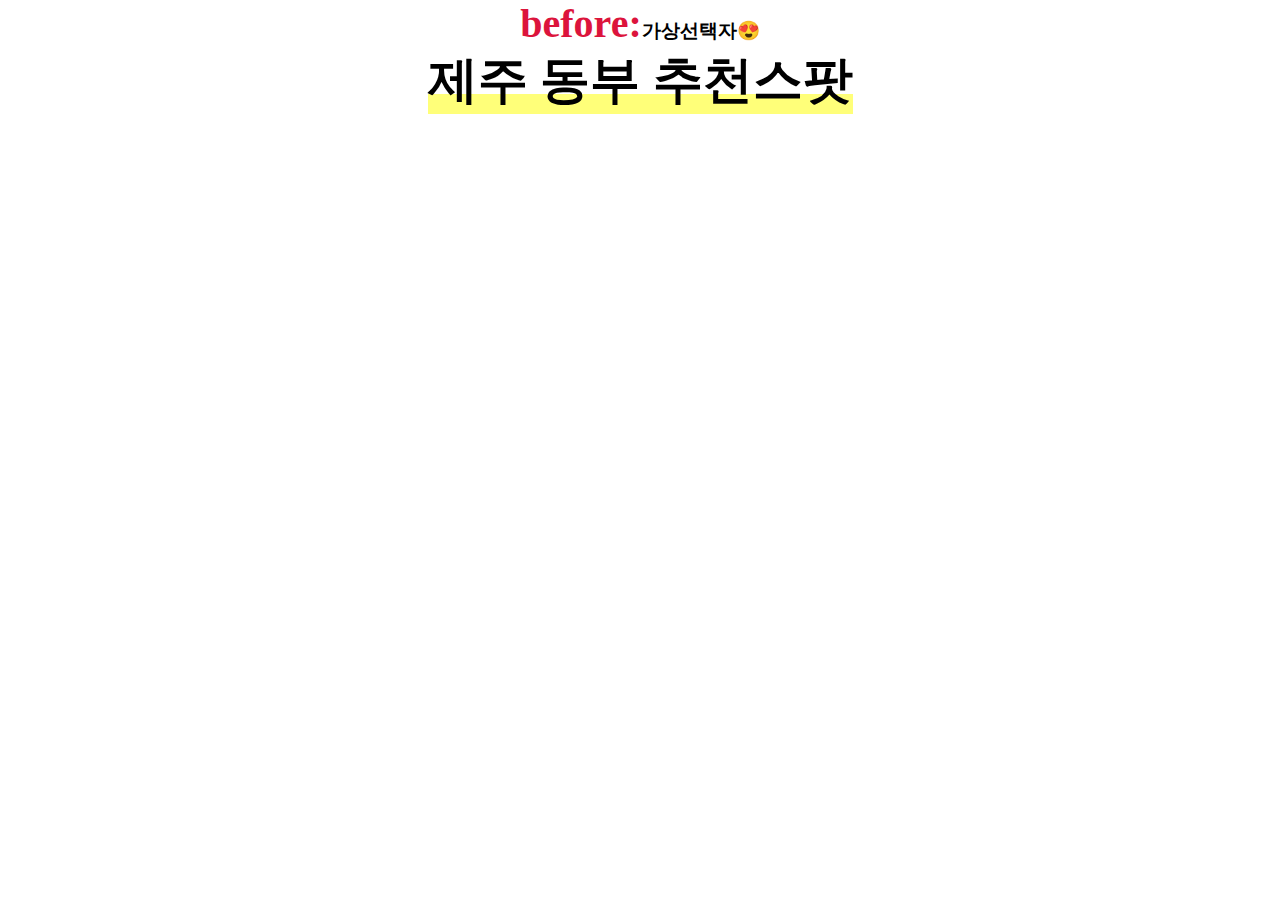
<file: sub/publishing/sub/beforeafter.html>
<!DOCTYPE html>
<html lang="ko">

<head>
    <meta charset="UTF-8">
    <meta http-equiv="X-UA-Compatible" content="IE=edge">
    <meta name="viewport" content="width=device-width, initial-scale=1.0">
    <title>가상선택자</title>
    <style>
        * {
            margin: 0;
            padding: 0;
        }

        /* 가상선택자 : before, after
        스타일에서 선택자 추가
        글자, 특수기호, 이미지, 도형, 아이콘등 추가 가능 */
        /* 가상선택자는 inline요소
        content는 필수적으로 적용 */
        h3::before {
            content: 'before:';
            color: crimson;
            font-size: 40px;
        }

        /* 윈도우 + . */
        /* 자음 + 한자키 */
        h3::after {
            content: '😍';
        }

        body {
            text-align: center;
        }

        h4 {
            text-align: center;
            font-size: 50px;
            position: relative;
            display: inline-block;
        }

        h4::before {
            content: '';
            width: 100%;
            height: 20px;
            background-color: rgba(255, 255, 0, 0.526);
            /* display: block; */
            position: absolute;
            bottom: 0;
            left: 0;
            z-index: -1;
        }
    </style>
</head>

<body>
    <h3>가상선택자</h3>
    <h4>제주 동부 추천스팟</h4>
</body>

</html>
</file>
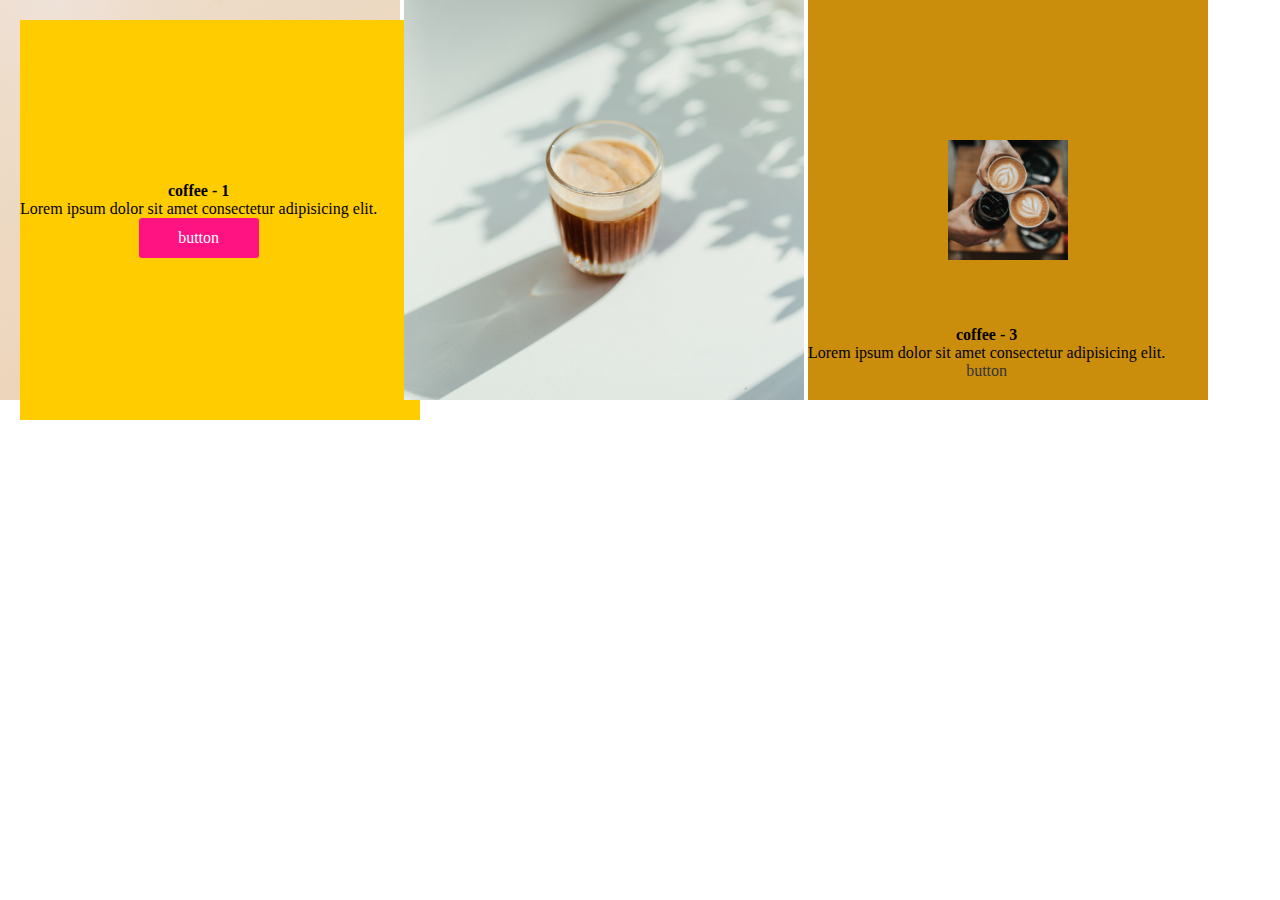
<file: sub/publishing/sub/hover.html>
<!DOCTYPE html>
<html lang="ko">

<head>
    <meta charset="UTF-8">
    <meta http-equiv="X-UA-Compatible" content="IE=edge">
    <meta name="viewport" content="width=device-width, initial-scale=1.0">
    <title>호버효과 hover effect</title>
    <style>
        * {
            margin: 0;
            padding: 0;
        }

        li {
            list-style: none;
        }

        a {
            text-decoration: none;
            color: #333;
        }

        section {
            width: 400px;
            height: 400px;
            display: inline-block;
        }

        .items01 {
            position: relative;
        }

        .items01 figure {
            width: 100%;
            height: 100%;
        }

        .items01 figure img {
            width: 100%;
            height: 100%;
            object-fit: cover;
        }

        .items01 .info {
            transition: 0.5s;
            /* 시간설정 */
            opacity: 0;
            /* 투명도 0% */

            width: 100%;
            height: 100%;
            background-color: #ffcc00;
            position: absolute;
            right: 0;
            top: 0;
            text-align: center;
        }

        .items01 .info div {
            position: absolute;
            top: 50%;
            left: 0;
            transform: translateY(-50%);
        }

        .items01 .info div a {
            width: 120px;
            height: 40px;
            background-color: rgb(255, 18, 129);
            display: block;
            text-align: center;
            line-height: 40px;
            color: #fff;
            border-radius: 3px;
            margin: 0 auto;
            /* 가로 : 120px
            세로 : 40px
            배경컬러, 글자컬러
            글자 수직, 수평가운데정렬
            모서리곡선: 3px
            가운데 배치
             */
        }

        .items01:hover .info {
            /* transform: translate(20px, 20px); */
            right: -20px;
            top: 20px;

            opacity: 1;
            /* 투명도 100% */
        }

        .items02 {
            position: relative;
        }

        .items02 figure {
            width: 100%;
            height: 100%;
            position: relative;
            z-index: 2;
            transition: 0.5s;
        }

        .items02 figure img {
            width: 100%;
            height: 100%;
            object-fit: cover;
        }

        .items02 .info {
            background-color: #ff1f80;
            width: 100%;
            height: 100%;
            position: absolute;
            top: 0;
            left: 0;
            text-align: center;
            color: #fff;
        }

        .items02 .info div {
            position: absolute;
            left: 0;
            bottom: 20px;
        }

        .items02 .info a {
            width: 120px;
            height: 40px;
            background-color: #ffcc00;
            display: block;
            line-height: 40px;
            border-radius: 5px;
            margin: 0 auto;
        }

        .items02:hover figure {
            /* bottom: 150px; */
            /* top: -150px; */
            transform: translateY(-150px);

            /* figure한테 transition추가해주기 */
        }

        .items03 {
            position: relative;
            overflow: hidden;
        }

        .items03 .info {
            width: 100%;
            height: 100%;
            position: absolute;
            top: 0;
            left: 0;
            background-color: #cb8e0c;
            text-align: center;
        }

        .items03 .info div {
            position: absolute;
            left: 0;
            bottom: 20px;
        }

        .items03 figure {
            width: 100%;
            height: 100%;
            position: relative;
            z-index: 2;
        }

        .items03 figure img {
            width: 100%;
            height: 100%;
            object-fit: cover;
            transform: scale(0.3);
            transition: 2s;
        }

        .items03:hover figure img {
            transform: scale(02);
        }
    </style>
</head>

<body>
    <section class="items01">
        <figure>
            <img src="images/coffee02.jpg" alt="커피" />
        </figure>
        <div class="info">
            <div>
                <h4>coffee - 1</h4>
                <p>Lorem ipsum dolor sit amet consectetur adipisicing elit. </p>
                <a href="#">button</a>
            </div>
        </div><!-- .info end -->
    </section><!-- .items01 end -->

    <section class="items02">
        <figure>
            <img src="images/coffee03.jpg" alt="커피" />
        </figure>
        <div class="info">
            <div>
                <h4>coffee - 2</h4>
                <p>Lorem ipsum dolor sit amet consectetur adipisicing elit. </p>
                <a href="#">button</a>
            </div>
        </div><!-- .info end -->
    </section><!-- .items01 end -->

    <section class="items03">
        <figure>
            <img src="images/coffee04.jpg" alt="커피" />
        </figure>
        <div class="info">
            <div>
                <h4>coffee - 3</h4>
                <p>Lorem ipsum dolor sit amet consectetur adipisicing elit. </p>
                <a href="#">button</a>
            </div>
        </div><!-- .info end -->
    </section><!-- .items01 end -->
</body>

</html>
</file>
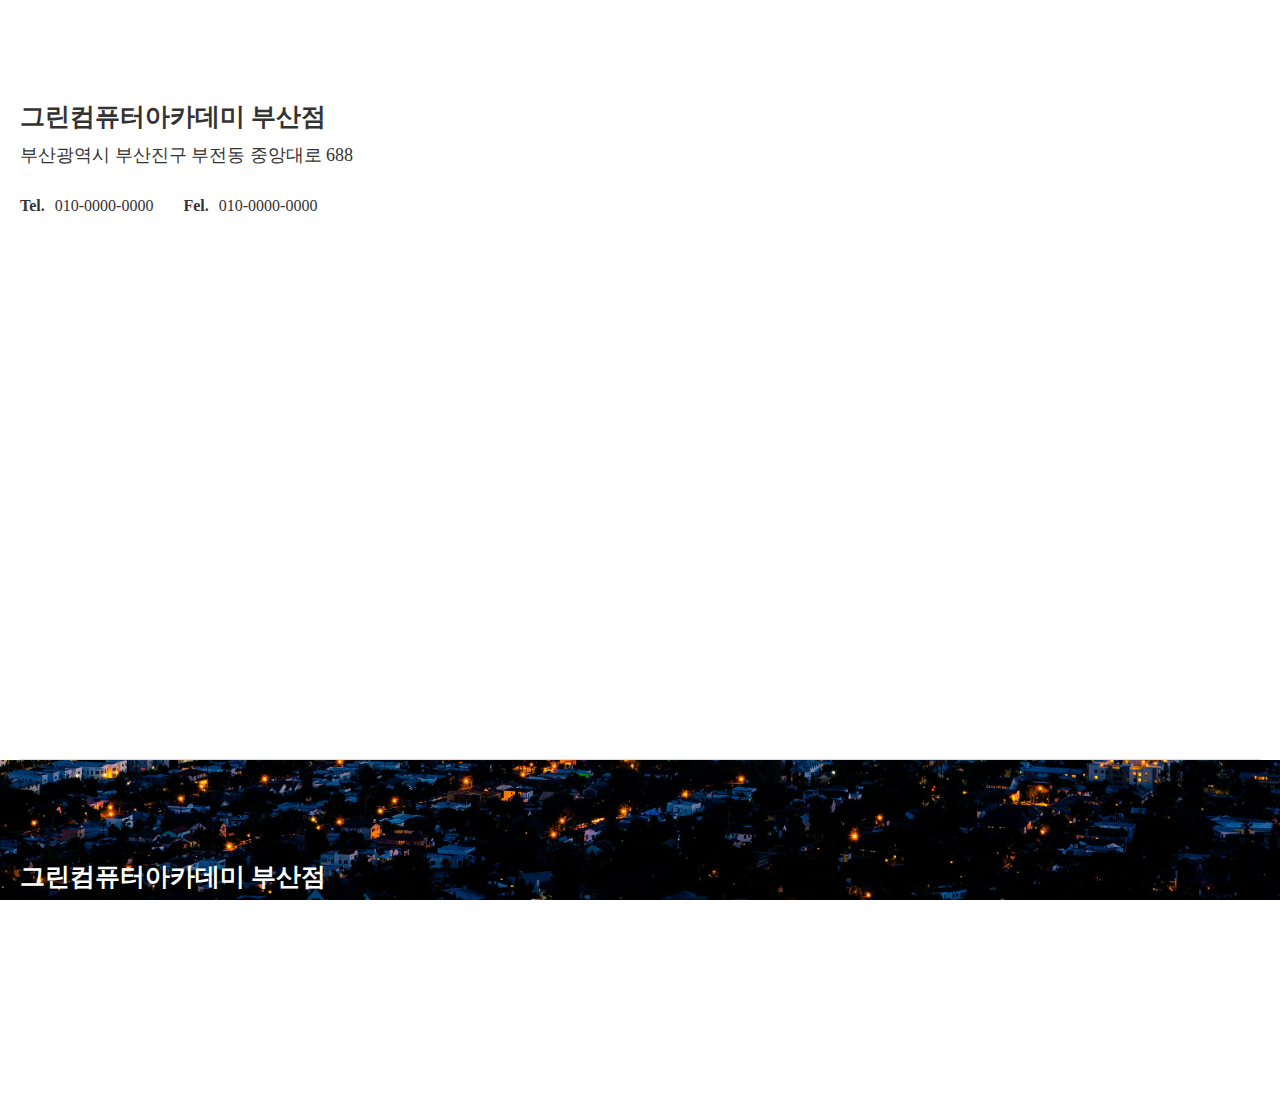
<file: sub/publishing/sub/map.html>
<!DOCTYPE html>
<html lang="ko">
<head>
    <meta charset="UTF-8">
    <meta http-equiv="X-UA-Compatible" content="IE=edge">
    <meta name="viewport" content="width=device-width, initial-scale=1.0">
    <title>구글, 다음(카카오) 지도</title>
    <style>
        * {margin: 0; padding: 0;}
        li {list-style: none;}
        a {text-decoration: none; color: #333;}
        body {color: #333;}
        .google_map {
            max-width: 1280px;
            width: calc(100% - 40px);
            margin: 0 auto;
            border-bottom: 1px solid #ddd;
            padding:  100px 0;
        }
        .google_map div h4 {
            font-size: 25px;
        }
        .google_map div p {
            margin-top: 10px;
            font-size: 18px;
        }
        .google_map div dl {
            display: flex;
            margin: 30px 0 40px;
        }
        .google_map div dl dt {
            font-weight: bold;
            margin-right: 10px;
        }
        .google_map div dl dd {
            margin-right: 30px;
        }
        .google_map iframe {
            width: 100%;
        }

        .kakao_map {
            padding: 100px 0;
            background: url('images/city05.jpg') center center / cover no-repeat;
            background-attachment: fixed;
        }
        .kakao_map > div {
            max-width: 1280px;
            width: calc(100% - 40px) !important;
            margin: 0 auto;
            color: #fff;
        } 
        .kakao_map > div a {color: #fff;}
        .kakao_map div h4 {
            font-size: 25px;
            color: #fff;
        }
        .kakao_map div p {
            margin-top: 10px;
            font-size: 18px;
        }
        .kakao_map div dl {
            display: flex;
            margin: 30px 0 40px;
        }
        .kakao_map div dl dt {
            font-weight: bold;
            margin-right: 10px;
        }
        .kakao_map div dl dd {
            margin-right: 30px;
        }

    </style>
</head>
<body>
    <section class="google_map">
        <div>
            <h4>그린컴퓨터아카데미 부산점</h4>
            <p>부산광역시 부산진구 부전동 중앙대로 688</p>
            <dl>
                <dt>Tel.</dt>
                <dd><a href="tel:010-0000-0000">010-0000-0000</a></dd>
                <dt>Fel.</dt>
                <dd><a href="tel:051-0000-0000">010-0000-0000</a></dd>
            </dl>
        </div>
        
        <iframe src="https://www.google.com/maps/embed?pb=!1m18!1m12!1m3!1d3262.109738014023!2d129.0584034280591!3d35.153883847282145!2m3!1f0!2f0!3f0!3m2!1i1024!2i768!4f13.1!3m3!1m2!1s0x3568eb70f147a9c9%3A0x5f8432a247bb69fa!2z6re466aw7Lu07ZOo7YSw7JWE7Lm0642w66-4IOu2gOyCsOy6oO2NvOyKpA!5e0!3m2!1sko!2skr!4v1650603040840!5m2!1sko!2skr" width="1280" height="400" style="border:0;" allowfullscreen="" loading="lazy" referrerpolicy="no-referrer-when-downgrade"></iframe>
    </section><!-- .google_map end -->

    <section class="kakao_map">
        <div class="info">
            <h4>그린컴퓨터아카데미 부산점</h4>
            <p>부산광역시 부산진구 부전동 중앙대로 688</p>
            <dl>
                <dt>Tel.</dt>
                <dd><a href="tel:010-0000-0000">010-0000-0000</a></dd>
                <dt>Fel.</dt>
                <dd><a href="tel:051-0000-0000">010-0000-0000</a></dd>
            </dl>
        </div>

        <!-- * 카카오맵 - 지도퍼가기 -->
        <!-- 1. 지도 노드 -->
        <div id="daumRoughmapContainer1650603689272" class="root_daum_roughmap root_daum_roughmap_landing" style="width: 100%"></div>

        <!--
            2. 설치 스크립트
            * 지도 퍼가기 서비스를 2개 이상 넣을 경우, 설치 스크립트는 하나만 삽입합니다.
        -->
        <script charset="UTF-8" class="daum_roughmap_loader_script" src="https://ssl.daumcdn.net/dmaps/map_js_init/roughmapLoader.js" ></script>

        <!-- 3. 실행 스크립트 -->
        <script charset="UTF-8">
            new daum.roughmap.Lander({
                "timestamp" : "1650603689272",
                "key" : "29xbv",
                // "mapWidth" : "1280",
                "mapHeight" : "400"
            }).render();
        </script>
    </section><!-- .kakako_map end -->
</body>
</html>
</file>
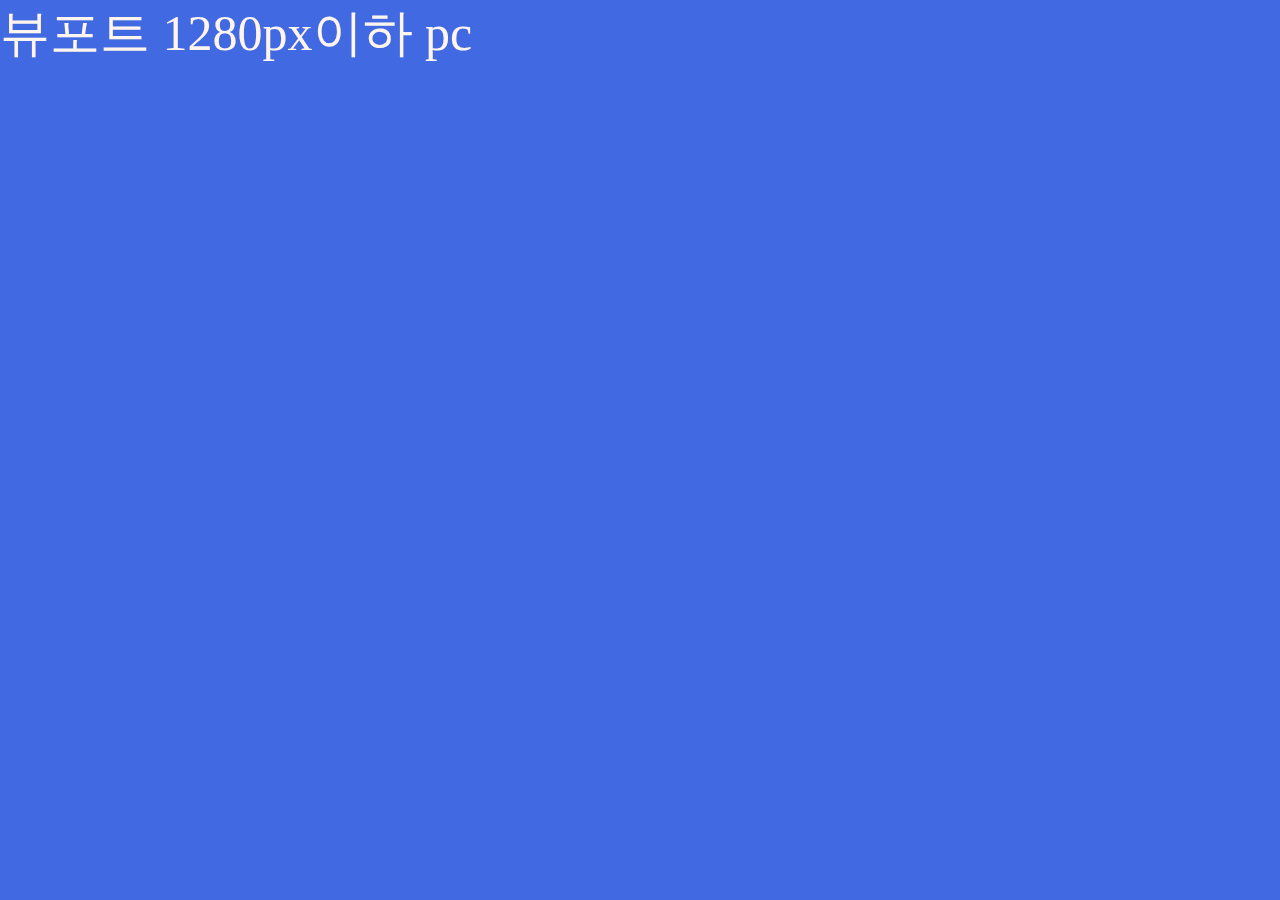
<file: sub/publishing/sub/responsive.html>
<!DOCTYPE html>
<html lang="ko">
<head>
    <meta charset="UTF-8">
    <meta http-equiv="X-UA-Compatible" content="IE=edge">
    <meta name="viewport" content="width=device-width, initial-scale=1.0">
    <title>반응형기초</title>
    <style>
        * {margin:0; padding:0;} 
        body {background-color: #333;}
        /* 뷰포트 브라우저 가로크기 
        뷰포트 1280이상
        */
        div {font-size: 50px; color: #fff;}
        
        @media screen and (max-width: 1280px) {
            /* 1280이상에 대한 스타일 */
            body {background-color: royalblue;} 
            div {display: none;}
            .desktop {
                display: block;
                font-size: 50px;
                color: seashell;
            }
        }

        /* 뷰포트 1024 ~ 1279 */
        @media screen and (max-width: 1024px) {
            body {background-color: skyblue;}
            .desktop {display: none;}
            .t01 {
                display: block; 
            }
        } 

        /* 뷰포트 768 ~ 1023 */
        @media screen and (max-width: 768px) {
         
            body {background-color: slateblue;}
            .desktop {display: none;}
            .t01 {display: none;}
            .t02 {
                display: block; 
                font-size: 40px;
            }
        }

        /* 뷰포트 ~ 414px */
        @media screen and (max-width: 414px)  {
            body {background-color: palevioletred;}
            .desktop {display: none;}
            .t01 {display: none;}
            .t02 {display: none;}
            .mobile {
                display: block; 
                font-size: 20px;
            }
        }
        /* 
        태블릿 전환시점 1024
        큰 모바일 767 (모바일 가로)
        460, 414....
        */

    </style>
</head>
<body>
    <div class="desktop">뷰포트 1280px이하 pc</div>
    <div class="t01">뷰포트 1024 ~ 1279 태블릿1</div>
    <div class="t02">뷰포트 768 ~ 1023 태블릿2</div>
    <div class="mobile">뷰포트 ~ 414 모바일</div>
</body>
</html>
</file>
